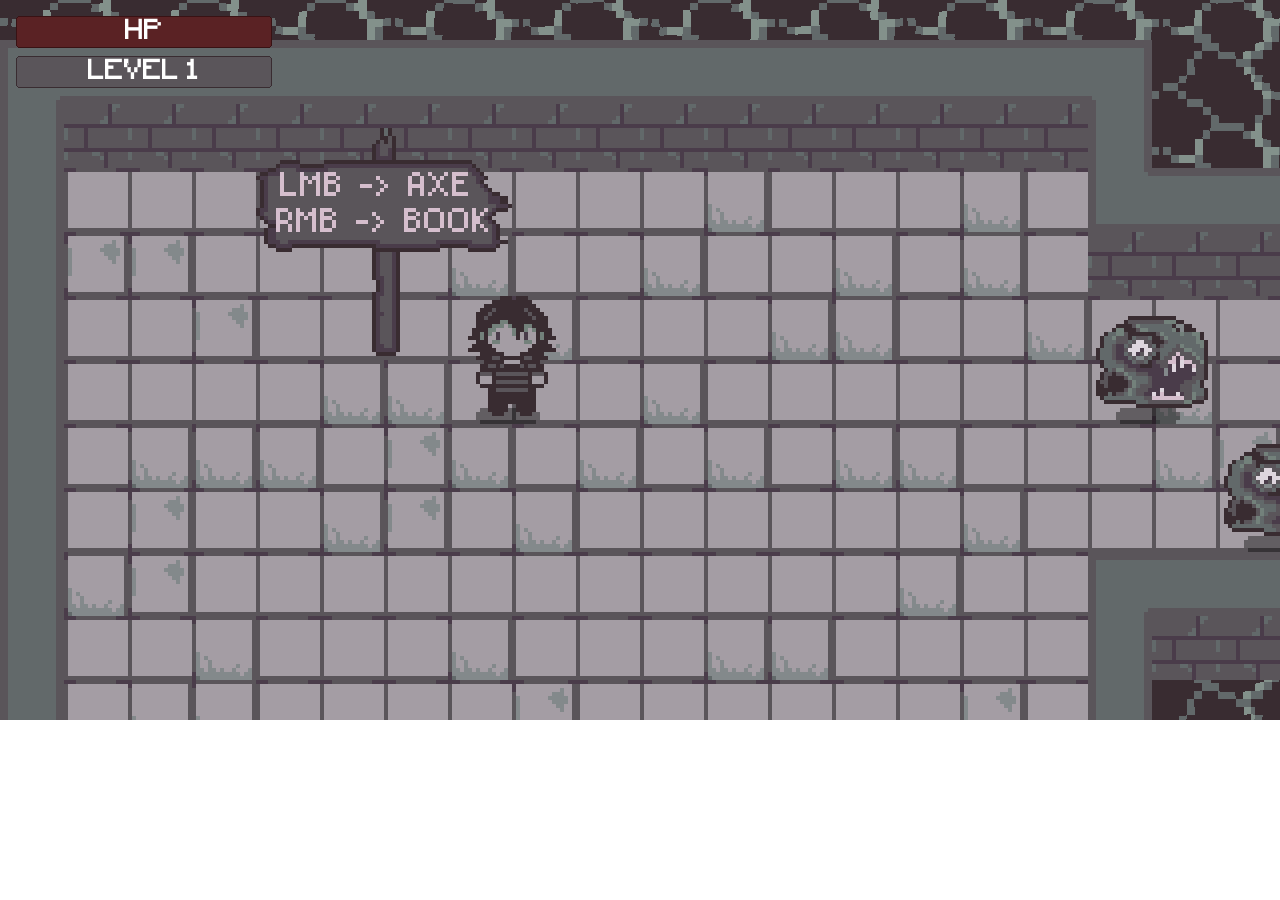
<file: mishkagame/visa183final.html>
<!DOCTYPE html>
<html lang="en">

    <!-- Custom PreHead code is injected here -->
    

    <head>
        <meta http-equiv="X-UA-Compatible" content="IE=edge" />
        <meta name="apple-mobile-web-app-capable" content="yes" />
        <meta name ="viewport" content="width=device-width, initial-scale=1.0, maximum-scale=1.0, user-scalable=0" />
        <meta name="apple-mobile-web-app-status-bar-style" content="black-translucent" />
        <meta charset="utf-8"/>

        <!-- Builtin injector for disabling cache -->
        <meta http-equiv="pragma" content="no-cache"/>

        <!-- Set the title bar of the page -->
        <title>Pixel Game</title>

        <!-- Custom PreStyle code is injected here -->
        

        <!-- Set the background colour of the document -->
        <style>
            body {
                background: 0;
                color: #cccccc;
                margin: 0px;
                padding: 0px;
                border: 0px;
            }

            canvas {
                image-rendering: optimizeSpeed;
                -webkit-interpolation-mode: nearest-neighbor;
                -ms-touch-action: none;
                touch-action: none;
                margin: 0px;
                padding: 0px;
                border: 0px;
            }
            :-webkit-full-screen #canvas {
                width: 100%;
                height: 100%;
            }
            :-webkit-full-screen {
                width: 100%;
                height: 100%;
            }
            
            /* Custom Runner Styles */
            div.gm4html5_div_class {
                margin: 0px;
                padding: 0px;
                border: 0px;
            }
            div.gm4html5_login {
                padding: 20px;
                position: absolute;
                border: solid 2px #000000;
                background-color: #404040;
                color:#00ff00;
                border-radius: 15px;
                box-shadow: #101010 20px 20px 40px;
            }
            div.gm4html5_cancel_button {
                float: right;
            }
            div.gm4html5_login_button {
                float: left;
            }
            div.gm4html5_login_header {
                text-align: center;
            }
            /* END - Custom Runner Styles */
            
        </style>

        <!-- Custom PostStyle code is injected here -->
        

        <!-- Builtin injector for injecting flurry analytics code -->
        
    </head>

    <!-- Custom PostHead code is injected here -->
    

    <!-- Custom PreBody code is injected here -->
    

    <body>
        <!-- Custom BodyStart code is injected here -->
        

        <div class="gm4html5_div_class" id="gm4html5_div_id">
            
            <!-- Builtin injector for splash screen -->
            

            <!-- Custom PreCanvas code is injected here -->
            

            <!-- Create the canvas element the game draws to -->
            <canvas id="canvas" width="1280" height="720" >
                
                <p>Your browser doesn't support HTML5 canvas.</p>
            </canvas>
            
            <!-- Custom PostCanvas code is injected here -->
            
        </div>

        <!-- Run the game code -->
        <script type="text/javascript" src="html5game/mishkagame.js"></script>

        <!-- Builtin injector for injecting runner path -->
        

        <script>window.onload = GameMaker_Init;</script>

        <!-- Builtin injector for injecting google analytics code -->
        

        <!-- Custom BodyEnd code is injected here -->
        
    </body>

    <!-- Custom PostBody code is injected here -->
    
</html>
</file>
